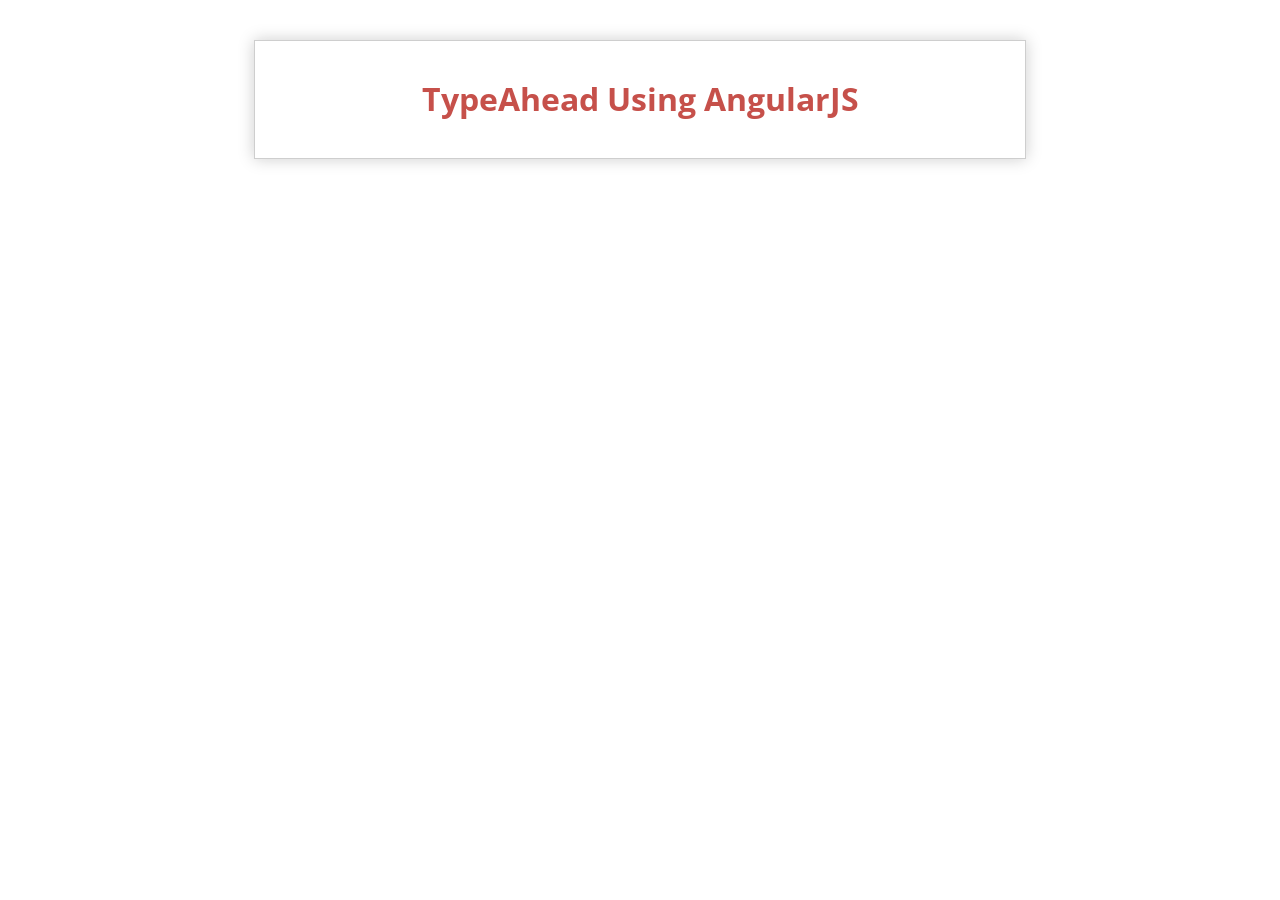
<file: index.html>
<!doctype html>
<html class="no-js" lang="">

<head>
    <meta charset="utf-8">
    <meta http-equiv="x-ua-compatible" content="ie=edge">
    <title>Angular Application</title>
    <meta name="description" content="Interview">
    <meta name="viewport" content="width=device-width, initial-scale=1">
    <!--CSS Files-->
    <link rel="stylesheet" href="./css/normalize.css">
    <link rel="stylesheet" href="./css/app.css">

    <!--Required JS Files-->
    <script src="./js/libs/modernizr-custom.js"></script>
    <script src="./js/libs/require.js"></script>

</head>

<body>

    <div class="container" ng-controller="TypeAheadController">
        <h1>TypeAhead Using AngularJS</h1>
        <header></header>
        <typeahead items="items" prompt="Start typing a US state" title="name" subtitle="abbreviation" model="name" on-select="onItemSelected()" />
        <chart></chart>
    </div>

    <!--Libs-->
    <script src="./js/libs/angular.min.js"></script>
    <script src="./js/libs/angular-ui-router.js"></script>
    <script src="./js/libs/angular-resource.min.js"></script>

    <!--Custom Entry Files-->
    <script src="./js/libs/require.js" data-main="main.app"></script>
<!--     <script src="./js/main.app.js"></script> -->
<!--     <script src="./js/config.app.js"></script> -->
</body>

</html>
</file>
<file: css/app.css>
@import url(https://fonts.googleapis.com/css?family=Open+Sans:400,700);

*, h1, h2, h3, h4,h5,h6,p,span,div{
font-family: 'Open Sans', sans-serif;
margin: 0px;
padding: 0px;
}

body{
	/*background: #E5E1D1 url("../img/back.jpg") center center fixed repeat;
	background-size: 100%;*/
}

.container{
	width: 750px;
	margin:auto;
	text-align: center;
	background: #FFF;
	opacity: 0.95;
	padding: 40px 10px;
	border: 1px solid #CCC;
	box-shadow: 0px 0px 15px #CCC;
	margin-top: 40px;
}

h1{
	color: #C44741;
}

.loading_div{
	display: block;
	margin: 10px 0px;
}

input{
	padding: 10px;
	font-size: 22px;
	margin: 20px 0 0 0;
	border-radius: 20px;
	border: 2px solid #C44741;
	outline: none;
}

.item{
	width: 400px;
	margin: auto;
	text-align: left;
	margin-top: 10px;
	background: #F2F2F2;
	padding: 10px;
	box-shadow: 0px 0px 5px #CCC;
}

.item.title{
	font-size: 18px;
	font-weight: bold;
}

.subtitle{
	font-size: 14px;
	color: #444;
}
.active{
	background-color: #C44741;
	color:#f2f2f2;
}
</file>
